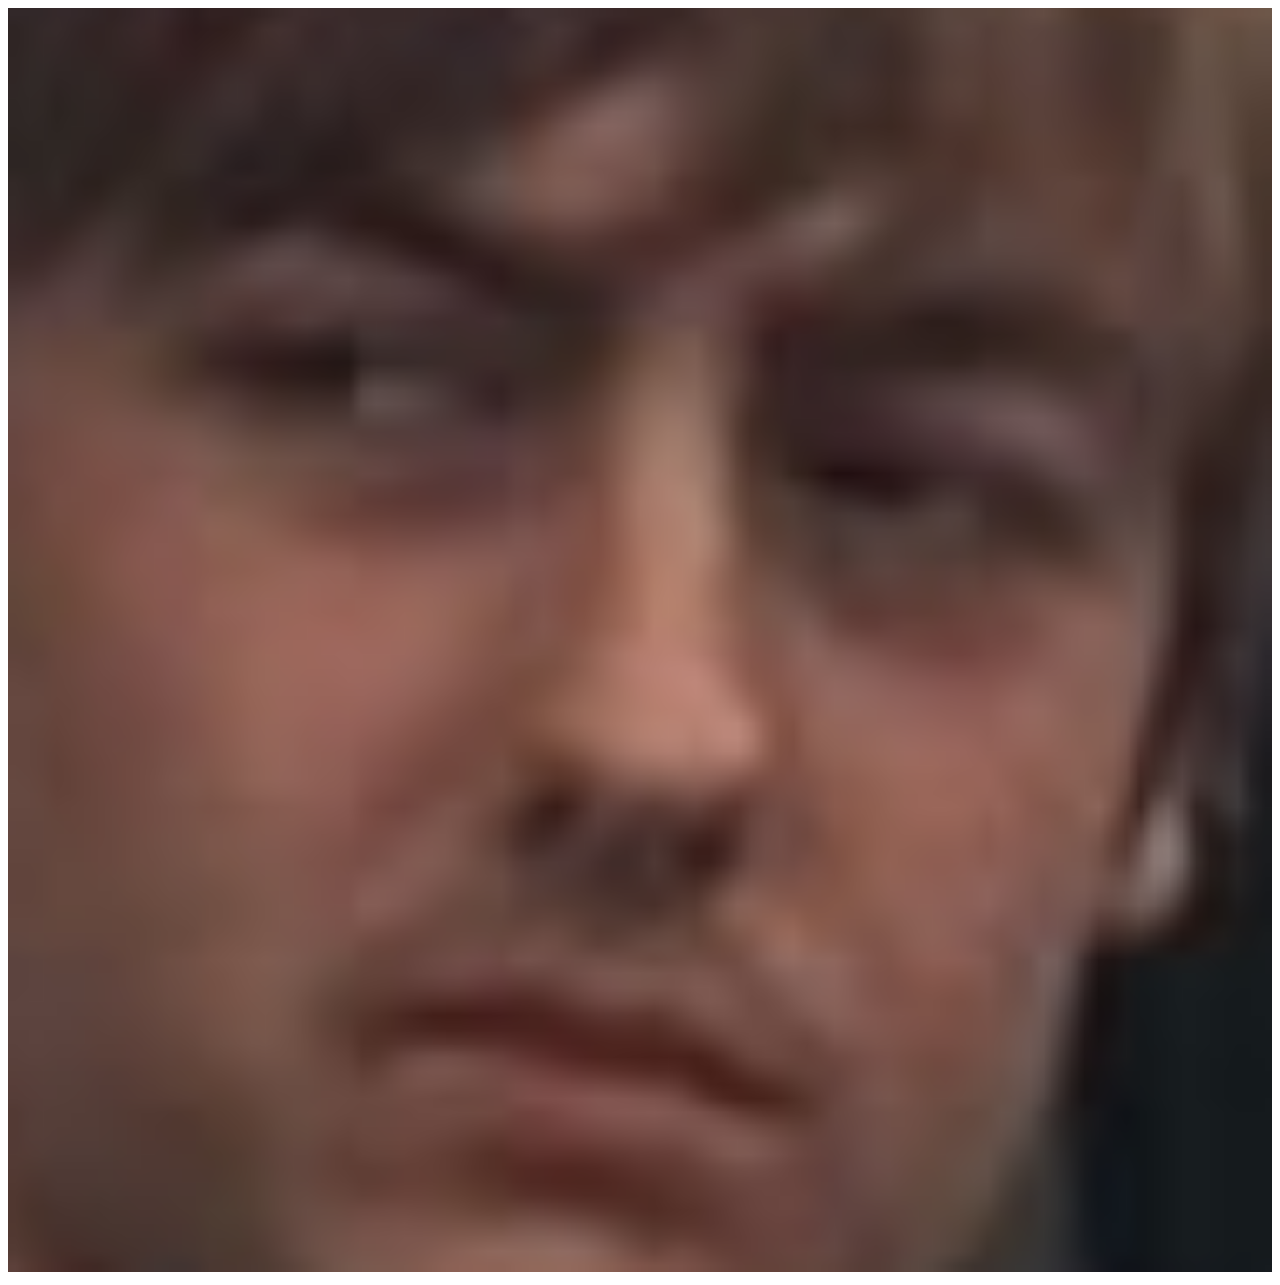
<file: twijfel.html>
<!DOCTYPE html>
<html lang="en">
  <head>
    <meta charset=UTF-8>
    <meta name="viewport" content="width=device-width, initial-scale=1.0">
    <link rel="stylesheet" href="./style.css">
    <title>ja</title>
  </head>
  <body>
    <img class="mooi" src="images/uwotm8.png">
  </body>
</file>
<file: style.css>
:root {
  --grey: #f0f0f0;
  --black: #231f20;
  --cell-size: 90px;
}

html {
  box-sizing: border-box;
  font-family: 'Gill Sans';
  font-weight: 300;
  font-size: 18px;
  color: var(--black);
  overflow: hidden;
}

.wrapper {
  display: grid;
  margin: 50px;
  grid-template-columns: 1fr auto 1fr;
}

.map {
  display: grid;
  grid-gap: calc(var(--cell-size) / 4);
  grid-template-columns: repeat(8, [col-start] var(--cell-size) [col-end]);
  grid-template-rows: repeat(8, [row-start] var(--cell-size) [row-end]);
}

.map .grey {
  background-color: var(--grey);
}

.map .photo {
  background-repeat: no-repeat;
  background-position: center;
  background-size: cover;
}

.map .large {
  grid-column-end: span 2;
  grid-row-end: span 2;
}

.map .text, .map a {
  display: flex;
  justify-content: center;
  align-items: center;
  text-align: center;
}

.map .name {
  display: flex;
  flex-direction: column;
  font-weight: bold;
}

.map .name .chris {
  font-size: 1.7em;
}

a:hover, a:visited, a:link, a:active {
  color: var(--black);
  text-decoration: none; 
}

.mooi {
  width: 100%;
  height: 80%;
  background-size: stretch;
}

*, *::before, *::after {
  box-sizing: inherit;
}
</file>
